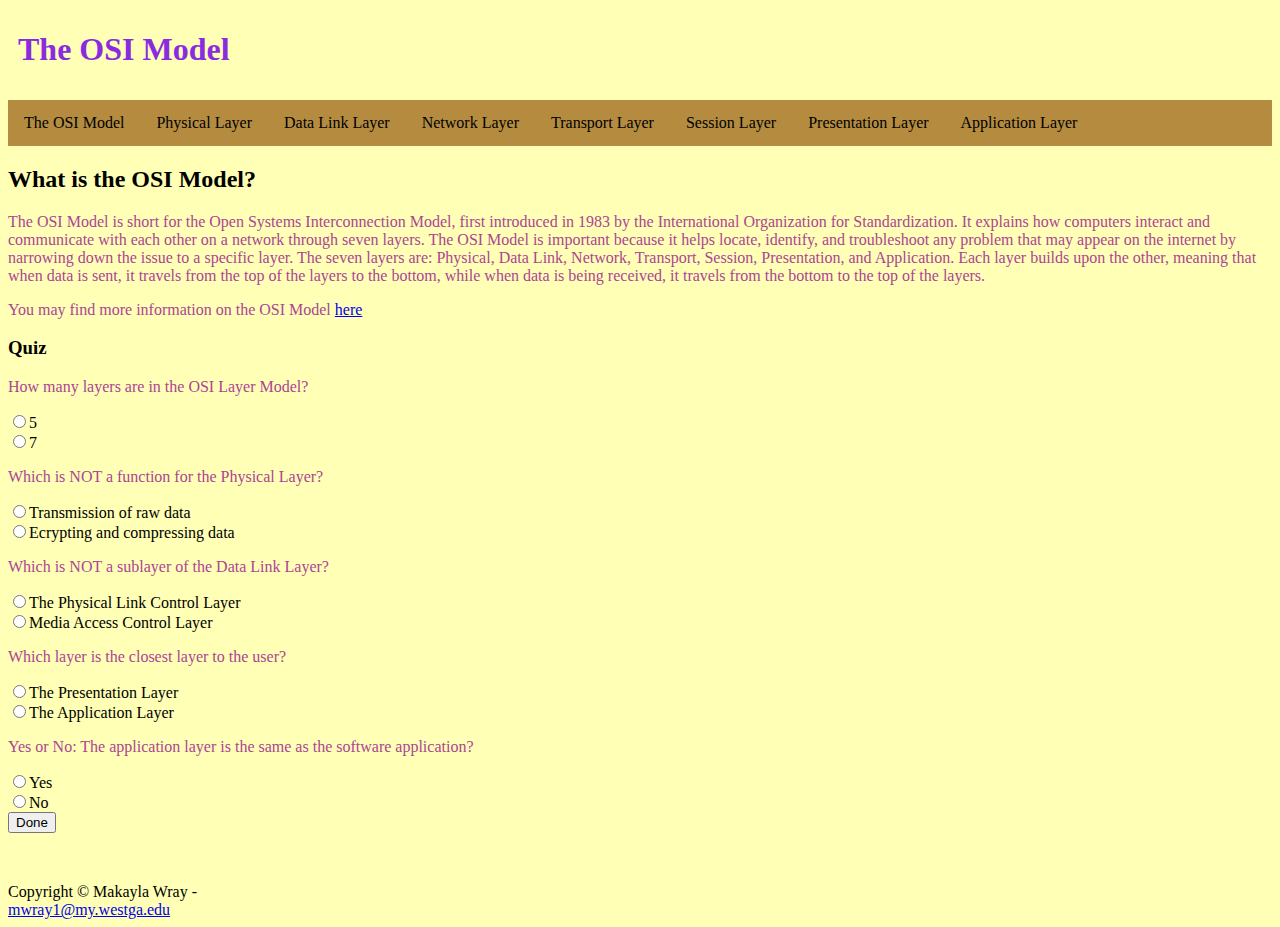
<file: index.html>
<!DOCTYPE html>
<html>

<head>
    <link rel="stylesheet" href="webpagestyle.css">
    <title>The OSI Layer Model</title>
    <script src="quiz.js"></script>
</head>

<body>
    <h1>The OSI Model</h1>
    <nav>
        <ul>
           <li><a href="index.html">The OSI Model</a></li> 
            <li><a href="layer1.html">Physical Layer</a></li>
            <li><a href="layer2.html">Data Link Layer </a></li>
            <li><a href="layer3.html">Network Layer</a></li>
            <li><a href="layer4.html">Transport Layer</a></li>
            <li><a href="layer5.html">Session Layer</a></li>
            <li><a href="layer6.html">Presentation Layer</a></li>
            <li><a href="layer7.html">Application Layer</a></li>
        </ul>
    </nav>
    <h2>What is the OSI Model?</h2>
    <p>The OSI Model is short for the Open Systems Interconnection Model, first introduced in 1983 by the International Organization 
        for Standardization. It explains how computers interact and communicate with each other on a network through seven layers. 
        The OSI Model is important because it helps locate, identify, and troubleshoot any problem that may appear on the internet 
        by narrowing down the issue to a specific layer. The seven layers are: Physical, Data Link, Network, Transport, Session, 
        Presentation, and Application. Each layer builds upon the other, meaning that when data is sent, it travels from the top of the 
        layers to the bottom, while when data is being received, it travels from the bottom to the top of the layers. </p>
    <p>You may find more information on the OSI Model <a href="https://en.wikipedia.org/wiki/OSI_model">here</a></p>

    <h3>Quiz</h3>
    <form id="quiz" name="quiz">
        <p>How many layers are in the OSI Layer Model?</p>
        <input id="mc" type="radio" name="question1" value="5">5<br>
        <input id="mc" type="radio" name="question1" value="7">7<br>
        <p>Which is NOT a function for the Physical Layer?</p>
        <input id="mc" type="radio" name="question2" value="Transmission of raw data">Transmission of raw data<br>
        <input id="mc" type="radio" name="question2" value="Ecrypting and compressing data">Ecrypting and compressing
        data<br>
        <p>Which is NOT a sublayer of the Data Link Layer?</p>
        <input id="mc" type="radio" name="question3" value="The Physical Link Control Layer">The Physical Link Control
        Layer<br>
        <input id="mc" type="radio" name="question3" value="Media Access Control Layer">Media Access Control Layer<br>
        <p>Which layer is the closest layer to the user?</p>
        <input id="mc" type="radio" name="question4" value="The Presentation Layer">The Presentation Layer<br>
        <input id="mc" type="radio" name="question4" value="The Application Layer">The Application Layer<br>
        <p>Yes or No: The application layer is the same as the software application?</p>
        <input id="mc" type="radio" name="question5" value="Yes">Yes<br>
        <input id="mc" type="radio" name="question5" value="No">No<br>
        <input id="button" type="button" value="Done" onclick="check();">
    </form>
    <div id="after_submit">
        <p id="number_correct">Done</p>
    </div>





    <footer>
        Copyright &copy; Makayla Wray -<br>
        <a href="mailto:mwray1@my.westga.edu">mwray1@my.westga.edu</a>
    </footer>
</body>

</html>
</file>
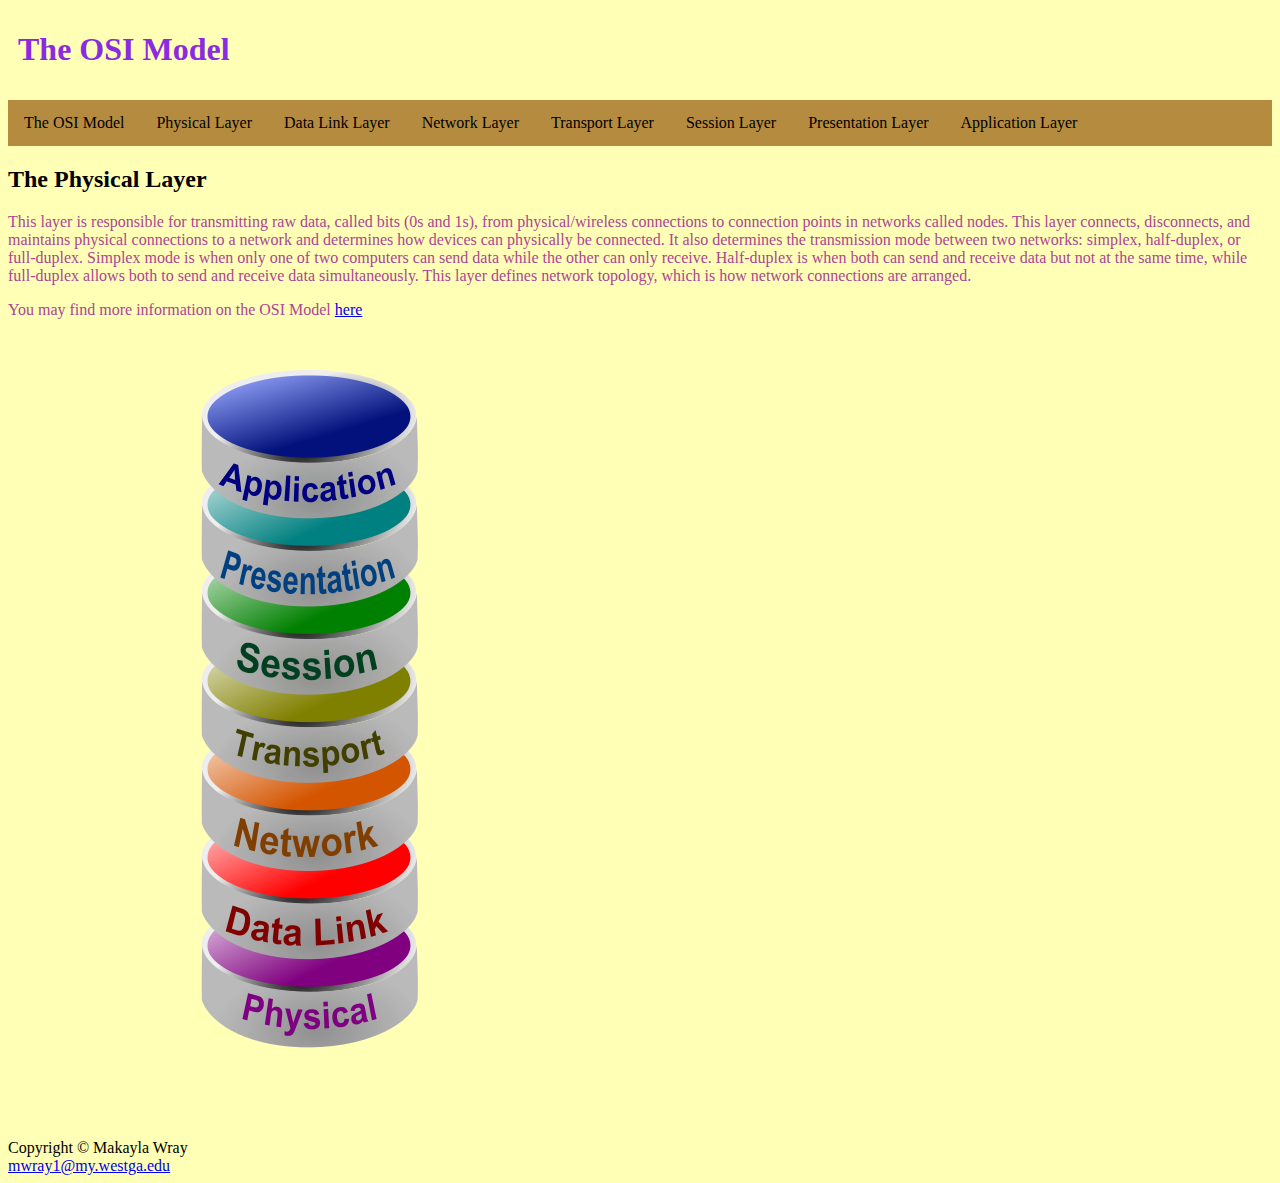
<file: layer1.html>
<!DOCTYPE html>
<html>

<head>
    <link rel="stylesheet" href="webpagestyle.css">
    <title>The Physical Layer</title>
</head>

<body>
    <h1>The OSI Model</h1>
    <nav>
        <ul>
            <li><a href="index.html">The OSI Model</a></li> 
            <li><a href="layer1.html">Physical Layer</a></li>
            <li><a href="layer2.html">Data Link Layer </a></li>
            <li><a href="layer3.html">Network Layer</a></li>
            <li><a href="layer4.html">Transport Layer</a></li>
            <li><a href="layer5.html">Session Layer</a></li>
            <li><a href="layer6.html">Presentation Layer</a></li>
            <li><a href="layer7.html">Application Layer</a></li>
        </ul>
    </nav>
    </nav>
    <h2>The Physical Layer</h2>
    <p>This layer is responsible for transmitting raw data, called bits (0s and 1s), from physical/wireless connections to connection
         points in networks called nodes. This layer connects, disconnects, and maintains physical connections to a network and 
         determines how devices can physically be connected. It also determines the transmission mode between two networks: 
         simplex, half-duplex, or full-duplex. Simplex mode is when only one of two computers can send data while the other can only 
         receive. Half-duplex is when both can send and receive data but not at the same time, while full-duplex allows both to send 
         and receive data simultaneously. This layer defines network topology, which is how network connections are arranged.</p>
         <p>You may find more information on the OSI Model <a href="https://en.wikipedia.org/wiki/OSI_model">here</a></p>

    <img src="295502.png" alt="THE OSI LAYER MODEL DIAGRAM">




























    <footer>
        Copyright &copy; Makayla Wray <br>
        <a href="mailto:mwray1@my.westga.edu">mwray1@my.westga.edu</a>
    </footer>
</body>

</html>
</file>
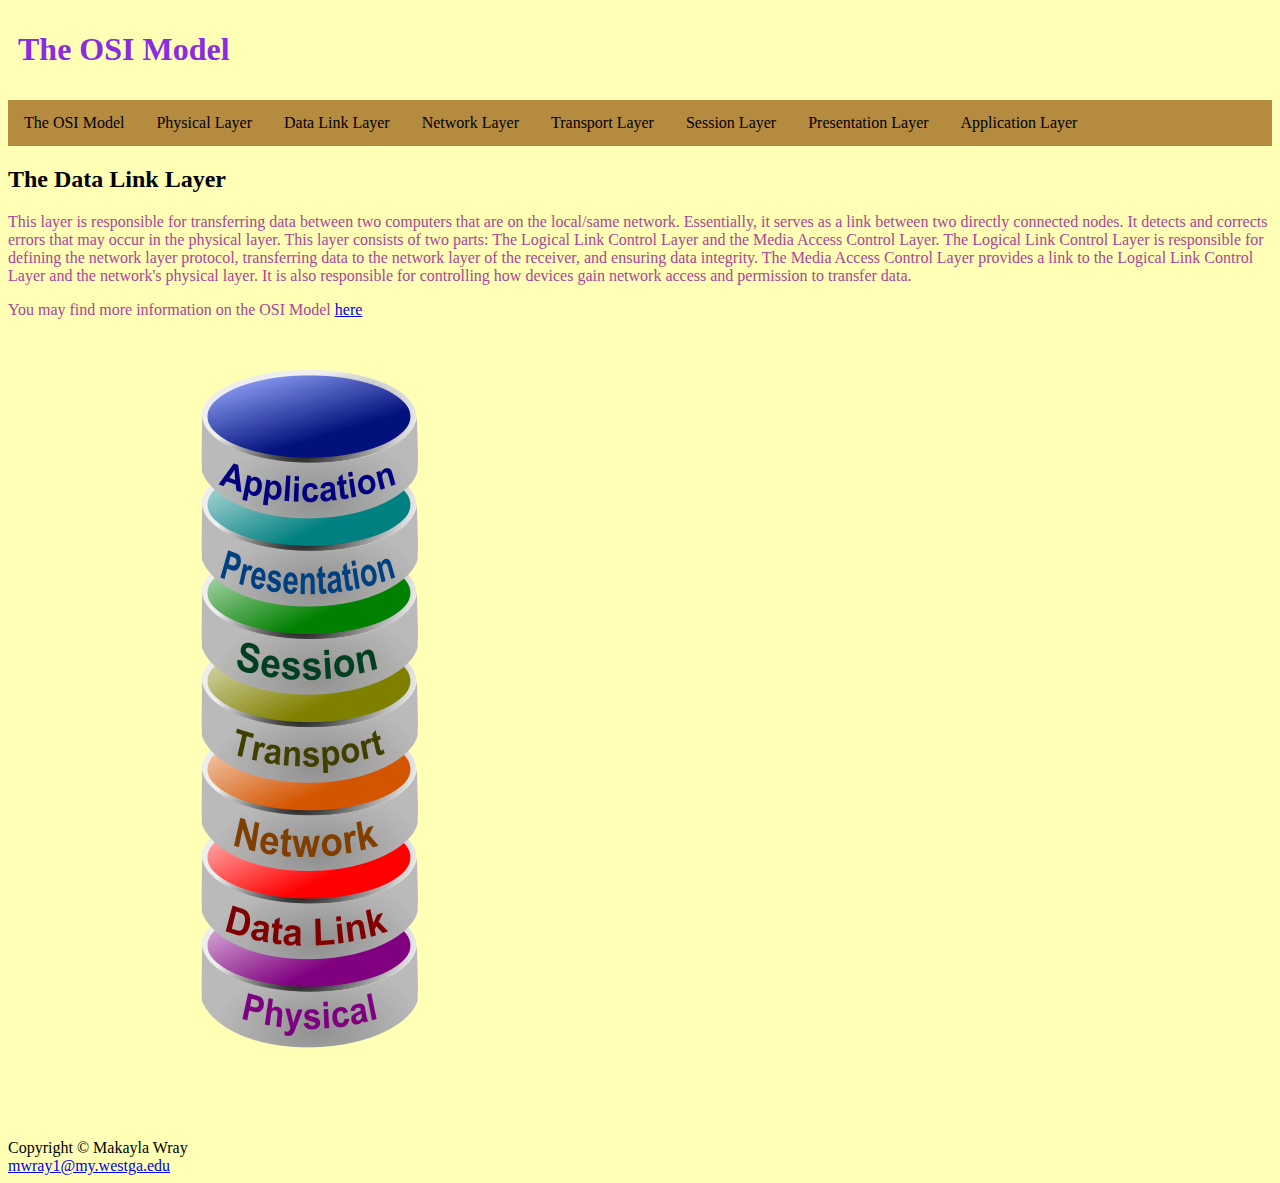
<file: layer2.html>
<!DOCTYPE html>
<html>

<head>
    <link rel="stylesheet" href="webpagestyle.css">
    <title>The Data Link Layer</title>
</head>

<body>
    <h1>The OSI Model</h1>
    <nav>
        <ul>
            <li><a href="index.html">The OSI Model</a></li> 
            <li><a href="layer1.html">Physical Layer</a></li>
            <li><a href="layer2.html">Data Link Layer </a></li>
            <li><a href="layer3.html">Network Layer</a></li>
            <li><a href="layer4.html">Transport Layer</a></li>
            <li><a href="layer5.html">Session Layer</a></li>
            <li><a href="layer6.html">Presentation Layer</a></li>
            <li><a href="layer7.html">Application Layer</a></li>
        </ul>
    </nav>
    <h2>The Data Link Layer</h2>
    <p>This layer is responsible for transferring data between two computers that are on the local/same network.
         Essentially, it serves as a link between two directly connected nodes. It detects and corrects errors that may 
         occur in the physical layer. This layer consists of two parts: The Logical Link Control Layer and the Media Access 
         Control Layer. The Logical Link Control Layer is responsible for defining the network layer protocol, transferring 
         data to the network layer of the receiver, and ensuring data integrity. The Media Access Control Layer provides 
         a link to the Logical Link Control Layer and the network's physical layer. It is also responsible for controlling how 
         devices gain network access and permission to transfer data. </p>
         <p>You may find more information on the OSI Model <a href="https://en.wikipedia.org/wiki/OSI_model">here</a></p>

    <img src="295502.png" alt="THE OSI LAYER MODEL DIAGRAM">



























    <footer>
        Copyright &copy; Makayla Wray  <br>
        <a href="mailto:mwray1@my.westga.edu">mwray1@my.westga.edu</a>
    </footer>
</body>

</html>
</file>
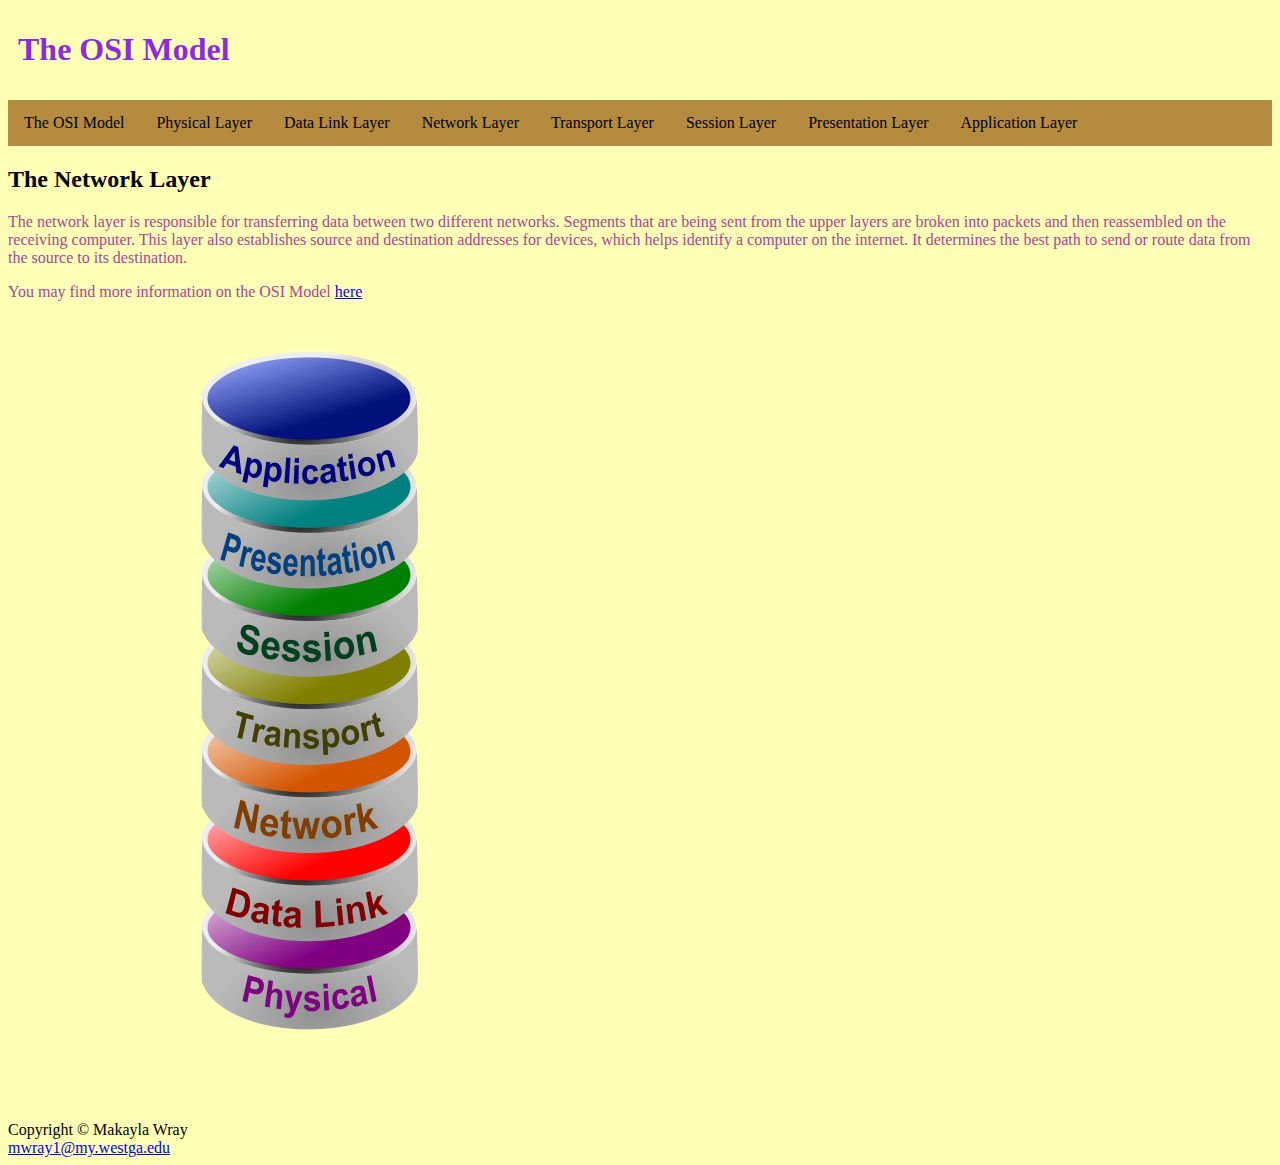
<file: layer3.html>
<!DOCTYPE html>
<html>

<head>
    <link rel="stylesheet" href="webpagestyle.css">
    <title>The Network Layer</title>
</head>

<body>
    <h1>The OSI Model</h1>
    <nav>
        <ul>
            <li><a href="index.html">The OSI Model</a></li> 
            <li><a href="layer1.html">Physical Layer</a></li>
            <li><a href="layer2.html">Data Link Layer </a></li>
            <li><a href="layer3.html">Network Layer</a></li>
            <li><a href="layer4.html">Transport Layer</a></li>
            <li><a href="layer5.html">Session Layer</a></li>
            <li><a href="layer6.html">Presentation Layer</a></li>
            <li><a href="layer7.html">Application Layer</a></li>
        </ul>
    </nav>
    <h2>The Network Layer</h2>
    <p>The network layer is responsible for transferring data between two different networks. Segments that are
         being sent from the upper layers are broken into packets and then reassembled on the receiving computer. 
         This layer also establishes source and destination addresses for devices, which helps identify a computer
          on the internet. It determines the best path to send or route data from the source to its destination.
    </p>
    <p>You may find more information on the OSI Model <a href="https://en.wikipedia.org/wiki/OSI_model">here</a></p>


    <img src="295502.png" alt="THE OSI LAYER MODEL DIAGRAM">





























    <footer>
        Copyright &copy; Makayla Wray <br>
        <a href="mailto:mwray1@my.westga.edu">mwray1@my.westga.edu</a>
    </footer>
</body>

</html>
</file>
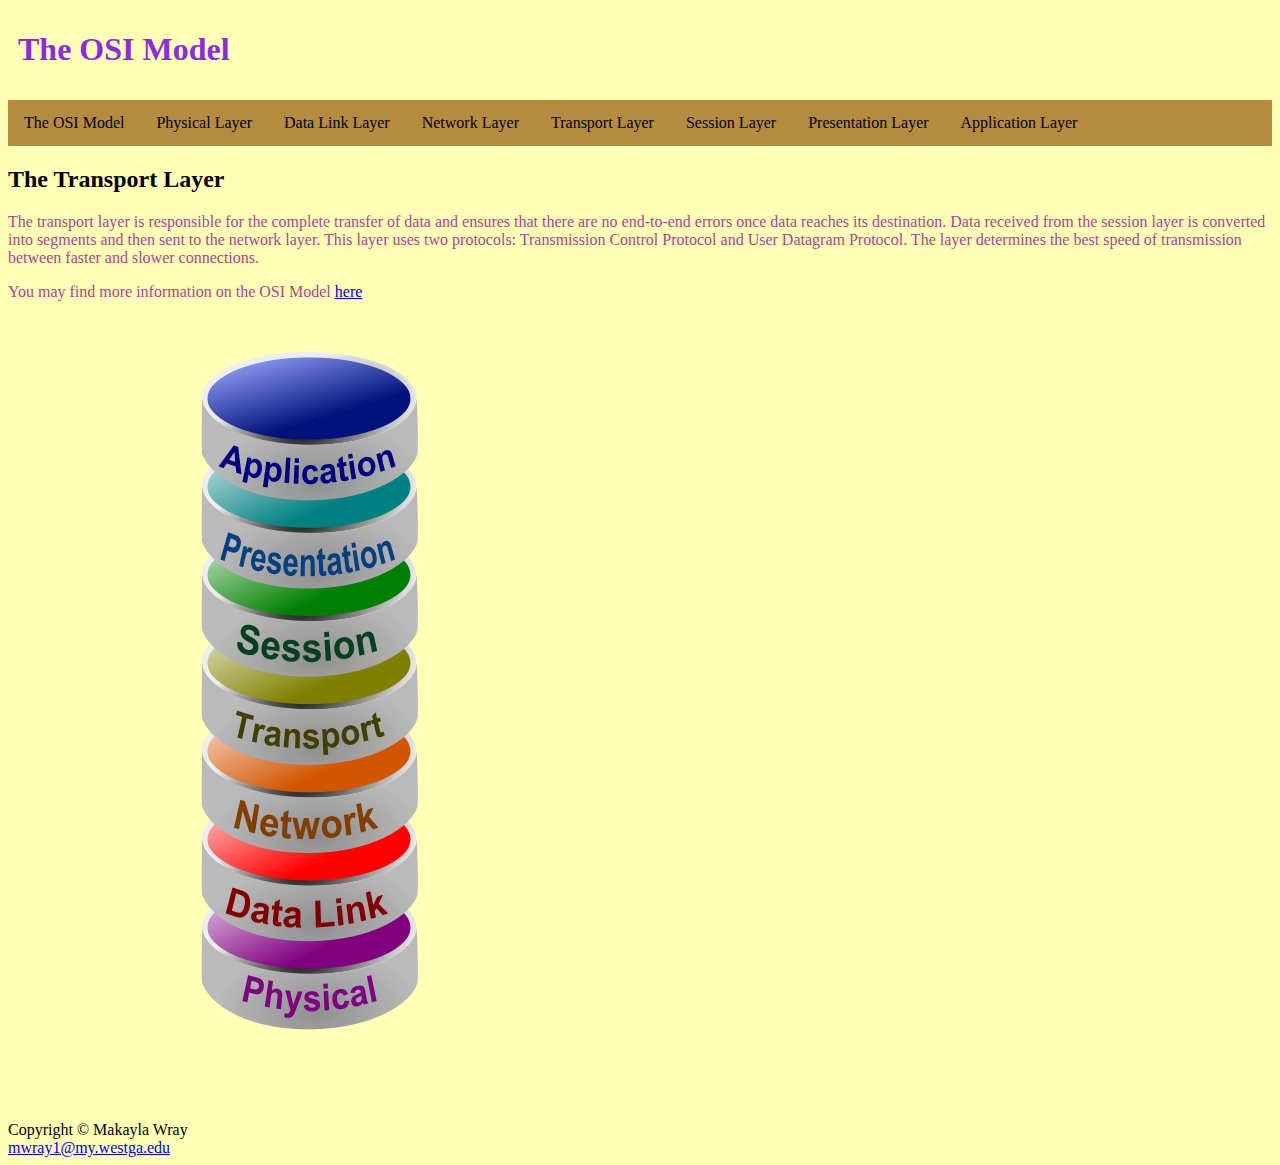
<file: layer4.html>
<!DOCTYPE html>
<html>

<head>
    <link rel="stylesheet" href="webpagestyle.css">
    <title>The Transport Layer</title>
</head>

<body>
    <h1>The OSI Model</h1>
    <nav>
        <ul>
            <li><a href="index.html">The OSI Model</a></li> 
            <li><a href="layer1.html">Physical Layer</a></li>
            <li><a href="layer2.html">Data Link Layer </a></li>
            <li><a href="layer3.html">Network Layer</a></li>
            <li><a href="layer4.html">Transport Layer</a></li>
            <li><a href="layer5.html">Session Layer</a></li>
            <li><a href="layer6.html">Presentation Layer</a></li>
            <li><a href="layer7.html">Application Layer</a></li>
        </ul>
    </nav>
    <h2>The Transport Layer</h2>
    <p>The transport layer is responsible for the complete transfer of data and ensures that there are no end-to-end errors 
        once data reaches its destination. Data received from the session layer is converted into segments and then sent to the
         network layer. This layer uses two protocols: Transmission Control Protocol and User Datagram Protocol. The layer
        determines the best speed of transmission between faster and slower connections.</p>
        <p>You may find more information on the OSI Model <a href="https://en.wikipedia.org/wiki/OSI_model">here</a></p>




    <img src="295502.png" alt="THE OSI LAYER MODEL DIAGRAM">




























    <footer>
        Copyright &copy; Makayla Wray <br>
        <a href="mailto:mwray1@my.westga.edu">mwray1@my.westga.edu</a>
    </footer>
</body>

</html>
</file>
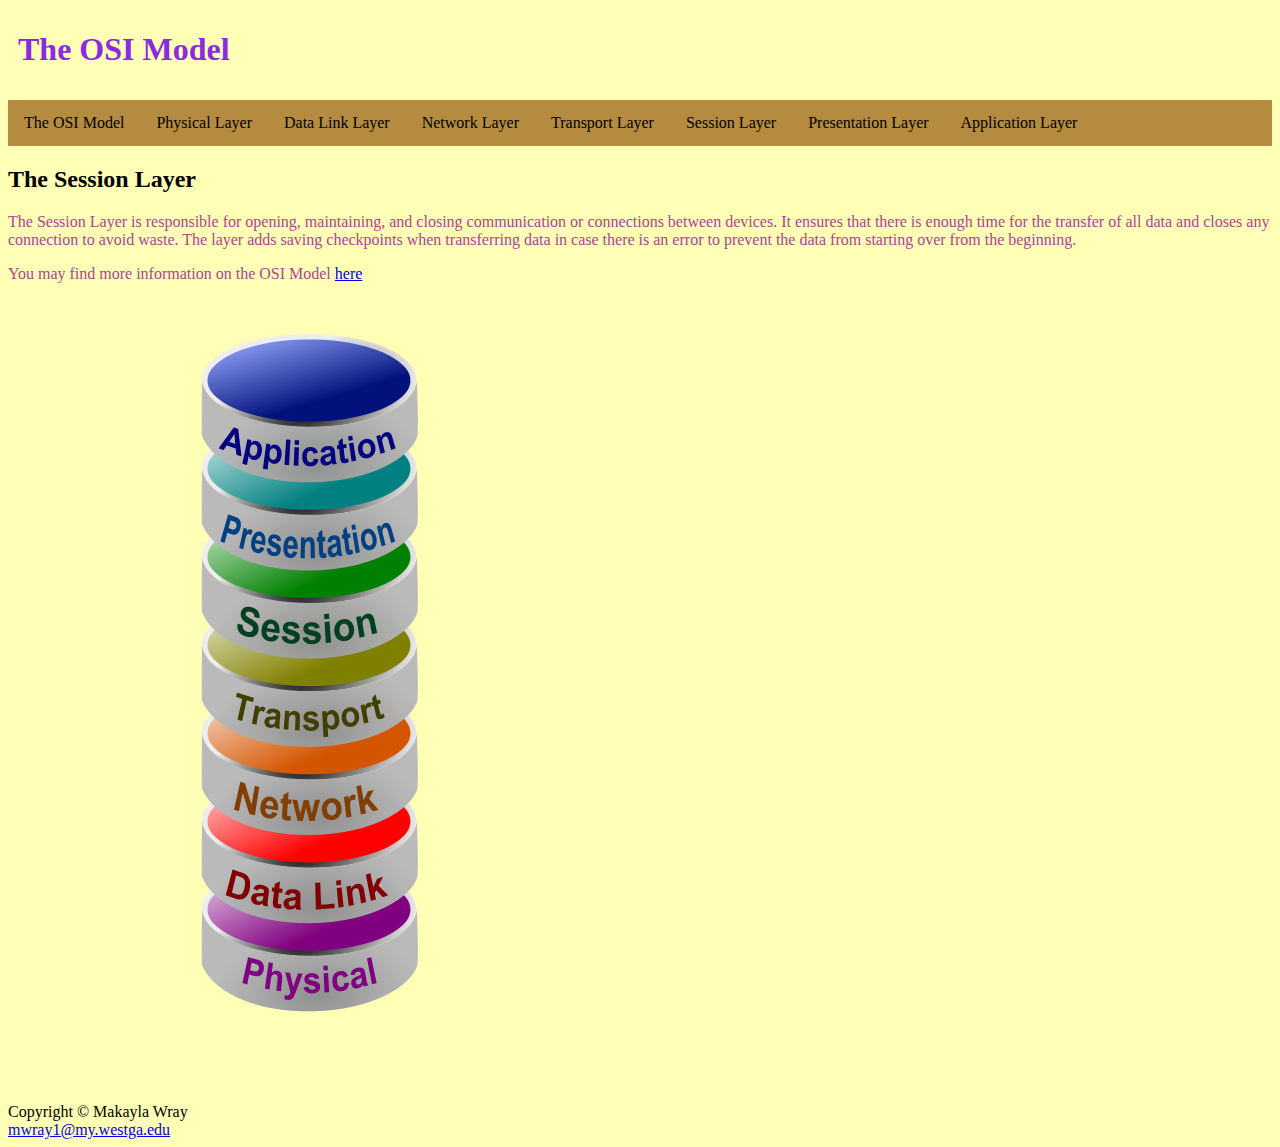
<file: layer5.html>
<!DOCTYPE html>
<html>

<head>
    <link rel="stylesheet" href="webpagestyle.css">
    <title>The Session Layer</title>
</head>

<body>
    <h1>The OSI Model</h1>
    <nav>
        <ul>
            <li><a href="index.html">The OSI Model</a></li> 
            <li><a href="layer1.html">Physical Layer</a></li>
            <li><a href="layer2.html">Data Link Layer </a></li>
            <li><a href="layer3.html">Network Layer</a></li>
            <li><a href="layer4.html">Transport Layer</a></li>
            <li><a href="layer5.html">Session Layer</a></li>
            <li><a href="layer6.html">Presentation Layer</a></li>
            <li><a href="layer7.html">Application Layer</a></li>
        </ul>
    </nav>
    <h2>The Session Layer</h2>
    <p>The Session Layer is responsible for opening, maintaining, and closing communication or connections between devices.
         It ensures that there is enough time for the transfer of all data and closes any connection to avoid waste. The layer adds 
         saving checkpoints when transferring data in case there is an error to prevent the data from starting over from the beginning.
    </p>
    <p>You may find more information on the OSI Model <a href="https://en.wikipedia.org/wiki/OSI_model">here</a></p>


    <img src="295502.png" alt="THE OSI LAYER MODEL DIAGRAM">





























    <footer>
        Copyright &copy; Makayla Wray  <br>
        <a href="mailto:mwray1@my.westga.edu">mwray1@my.westga.edu</a>
    </footer>
</body>

</html>
</file>
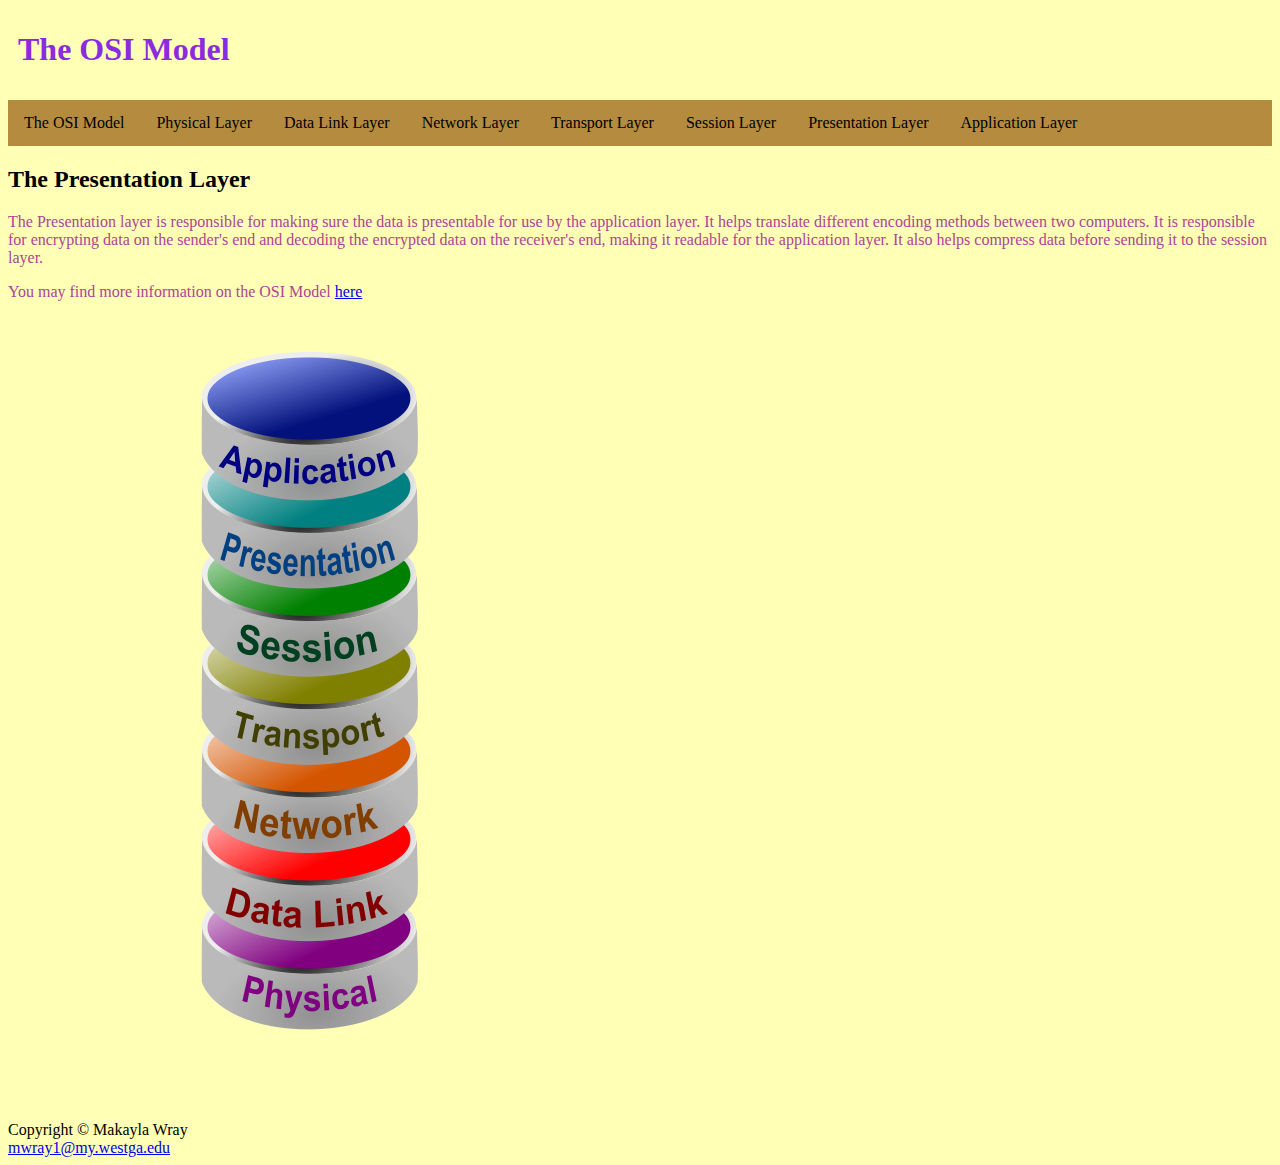
<file: layer6.html>
<!DOCTYPE html>
<html>

<head>
    <link rel="stylesheet" href="webpagestyle.css">
    <title>The Presentation Layer</title>
</head>

<body>
    <h1>The OSI Model</h1>
    <nav>
        <ul>
            <li><a href="index.html">The OSI Model</a></li> 
            <li><a href="layer1.html">Physical Layer</a></li>
            <li><a href="layer2.html">Data Link Layer </a></li>
            <li><a href="layer3.html">Network Layer</a></li>
            <li><a href="layer4.html">Transport Layer</a></li>
            <li><a href="layer5.html">Session Layer</a></li>
            <li><a href="layer6.html">Presentation Layer</a></li>
            <li><a href="layer7.html">Application Layer</a></li>
        </ul>
    </nav>
    <h2>The Presentation Layer</h2>
    <p>The Presentation layer is responsible for making sure the data is presentable for use by the application layer. 
        It helps translate different encoding methods between two computers. It is responsible for encrypting data on 
        the sender's end and decoding the encrypted data on the receiver's end, making it readable for the application 
        layer. It also helps compress data before sending it to the session layer.

    </p>
    <p>You may find more information on the OSI Model <a href="https://en.wikipedia.org/wiki/OSI_model">here</a></p>


    <img src="295502.png" alt="THE OSI LAYER MODEL DIAGRAM">




























    <footer>
        Copyright &copy; Makayla Wray <br>
        <a href="mailto:mwray1@my.westga.edu">mwray1@my.westga.edu</a>
    </footer>
</body>

</html>
</file>
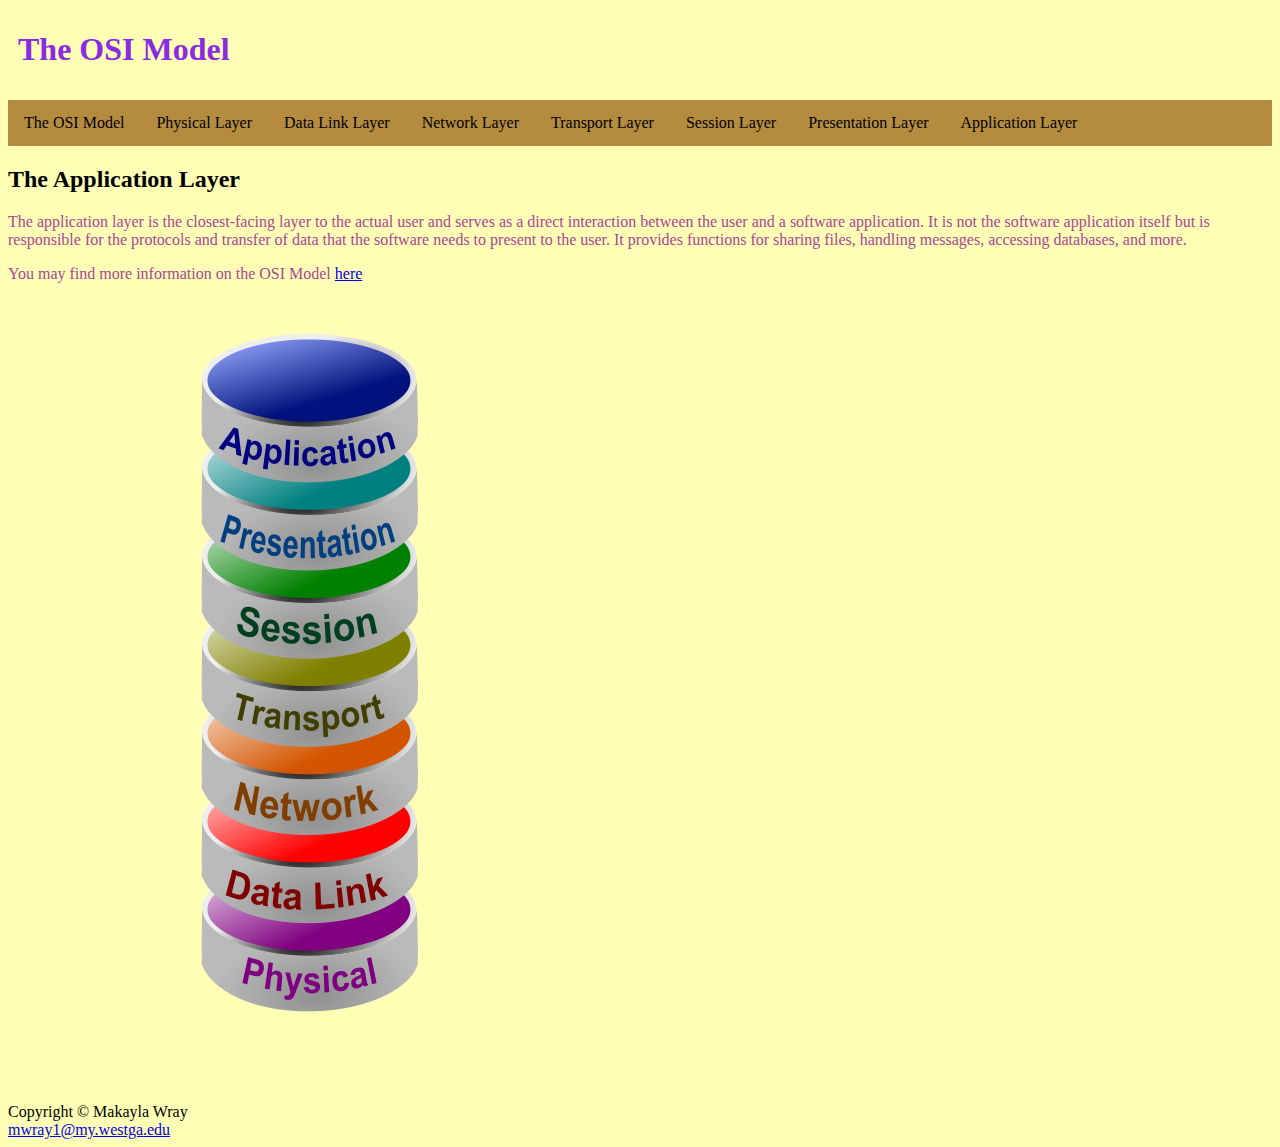
<file: layer7.html>
<!DOCTYPE html>
<html>

<head>
    <link rel="stylesheet" href="webpagestyle.css">
    <title>The Application Layer</title>
</head>

<body>
    <h1>The OSI Model</h1>
    <nav>
        <ul>
            <li><a href="index.html">The OSI Model</a></li> 
            <li><a href="layer1.html">Physical Layer</a></li>
            <li><a href="layer2.html">Data Link Layer </a></li>
            <li><a href="layer3.html">Network Layer</a></li>
            <li><a href="layer4.html">Transport Layer</a></li>
            <li><a href="layer5.html">Session Layer</a></li>
            <li><a href="layer6.html">Presentation Layer</a></li>
            <li><a href="layer7.html">Application Layer</a></li>
        </ul>
    </nav>
    <h2>The Application Layer</h2>
    <p>The application layer is the closest-facing layer to the actual user and serves as a direct interaction 
        between the user and a software application. It is not the software application itself but is responsible 
        for the protocols and transfer of data that the software needs to present to the user. It provides 
        functions for sharing files, handling messages, accessing databases, and more.
    </p>
    <p>You may find more information on the OSI Model <a href="https://en.wikipedia.org/wiki/OSI_model">here</a></p>

    <img src="295502.png" alt="THE OSI LAYER MODEL DIAGRAM">






























    <footer>
        Copyright &copy; Makayla Wray<br>
        <a href="mailto:mwray1@my.westga.edu">mwray1@my.westga.edu</a>
    </footer>
</body>

</html>
</file>
<file: webpagestyle.css>
body{
    background-color: rgb(255, 255, 181);
}

ul{
    list-style-type: none;
    margin: 0;
    padding: 0;
    overflow: hidden;
    background-color: rgb(181, 140, 63);
}

li {
    float: left;
  }
  
li a{
    display:block;
    color: black;
    text-align: center;
    padding: 14px 16px;
    text-decoration: none;
}
li a:hover {
    background-color: rgb(255, 255, 255);
  }

h1 {
    color:#8a2be2;
    padding:10px
}

p{
    color:rgb(172, 69, 149)
}
#after_submit {
    visibility: hidden;
}
</file>
